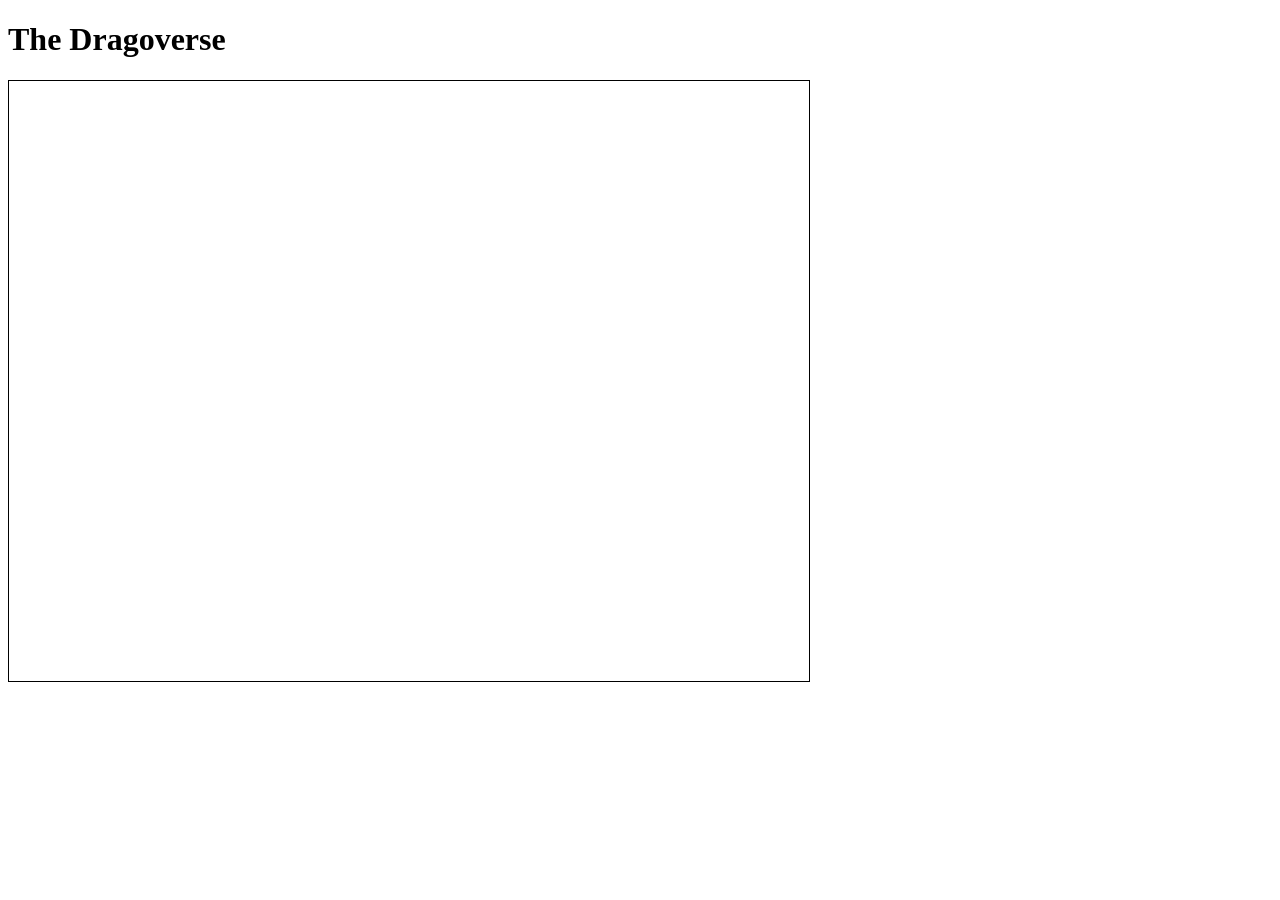
<file: static/index.html>
<!DOCTYPE html>
<html>
    <head>
        <title>DragoVerse</title>
        <script src="js/main.js" type="module"></script>
        <link rel="stylesheet" href="css/main.css">
    </head>
    <body>
        <h1>The Dragoverse</h1>
        <div id='main'>
            <canvas id='canvas' width='800' height='600'></canvas>
        </div>
    </body>
</html>
</file>
<file: static/css/main.css>
#canvas {
    border: 1px solid black;
}
#main {
    display: flex;
    align-items: flex-start;
}
#side {
    width: 350px;
    margin-left: 20px;
}
</file>
